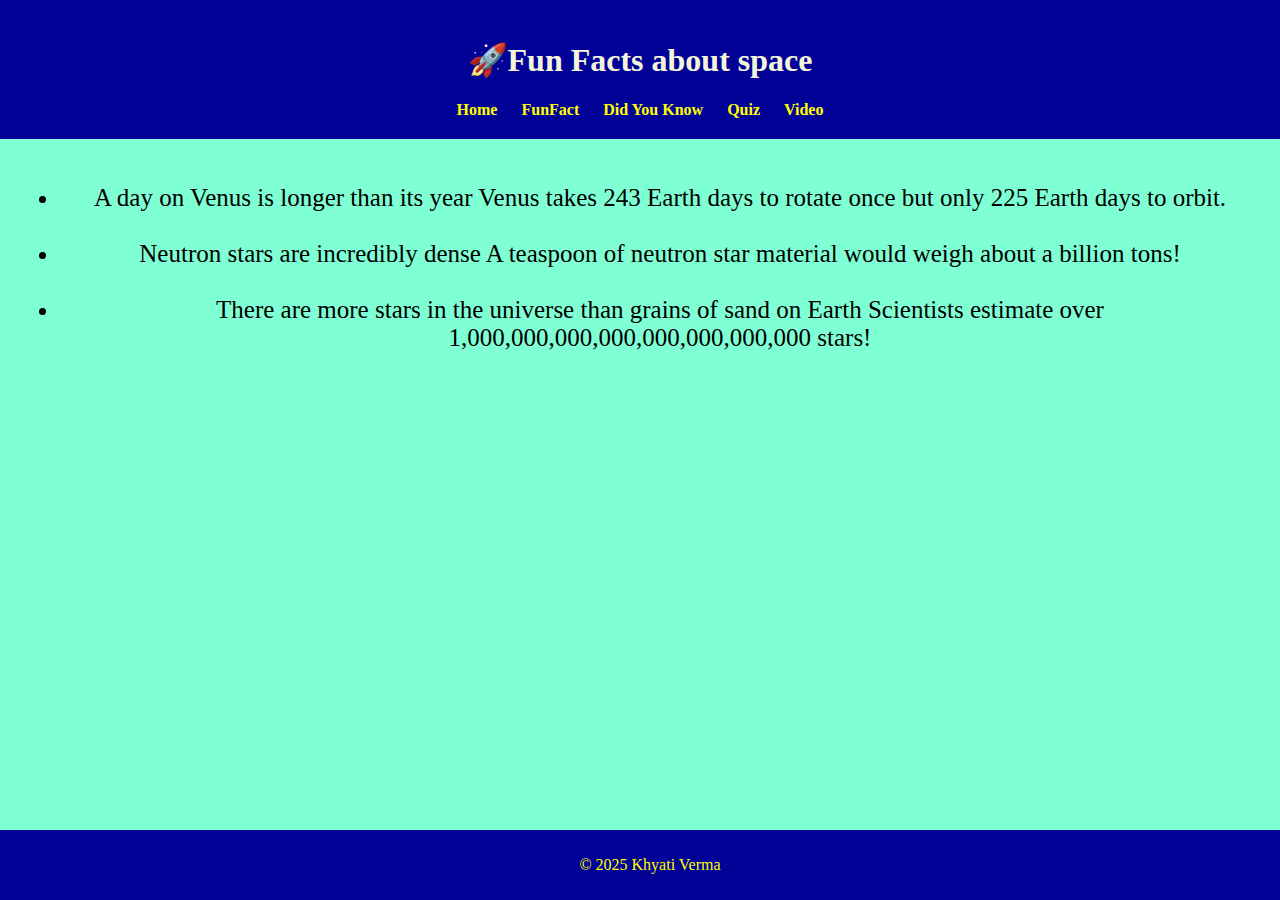
<file: fact.html>
<!DOCTYPE html>
<html lang="en">
<head>
    <meta charset="UTF-8">
    <meta name="viewport" content="width=device-width, initial-scale=1.0">
    <title>FunFact</title>
    <link rel="stylesheet" href="style.css">
</head>
<body>
    <header>
    <h1>🚀Fun Facts about space</h1>
    <nav>
        <a href="index.html">Home</a>
        <a href="fact.html">FunFact</a>
        <a href="know.html">Did You Know</a>
        <a href="quiz.html">Quiz</a>
        <a href="video.html">Video</a>
    </nav>
    </header>
    <main>
        <ul>
           <li>A day on Venus is longer than its year  Venus takes 243 Earth days to rotate once but only 225 Earth days to orbit.</li>
           <br>
           <li>Neutron stars are incredibly dense  A teaspoon of neutron star material would weigh about a billion tons!</li>
           <br>
           <li>There are more stars in the universe than grains of sand on Earth  Scientists estimate over
        1,000,000,000,000,000,000,000,000 stars!
    </li>
        </ul>
    </main>
    <footer>
        <p>&copy; 2025 Khyati Verma</p>
    </footer>
</body>
</html>
</file>
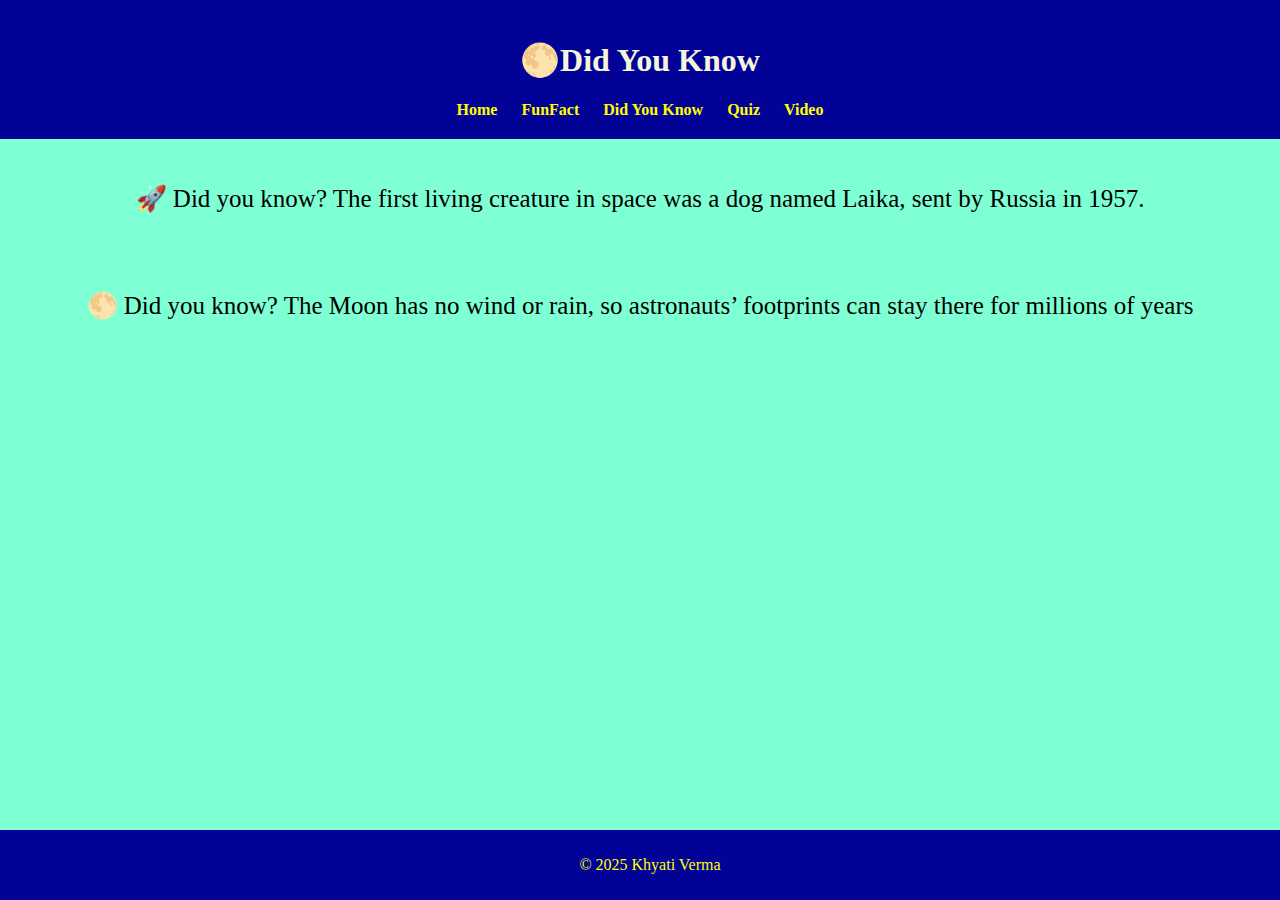
<file: know.html>
<!DOCTYPE html>
<html lang="en">
<head>
    <meta charset="UTF-8">
    <meta name="viewport" content="width=device-width, initial-scale=1.0">
    <title>Did You Know</title>
    <link rel="stylesheet" href="style.css">
</head>
<body>
    <header>
     <h1>🌕Did You Know</h1>
    <nav>
        <a href="index.html">Home</a>
        <a href="fact.html">FunFact</a>
        <a href="know.html">Did You Know</a>
        <a href="quiz.html">Quiz</a>
        <a href="video.html">Video</a>
    </nav>
    </header>
    <main>
        <p>🚀 Did you know?
        The first living creature in space was a dog named Laika, sent by Russia in 1957.</p>
        <br>
        <p>🌕 Did you know?
        The Moon has no wind or rain, so astronauts’ footprints can stay there for millions of years</p>
    </main>
    <footer>
        <p>&copy; 2025 Khyati Verma</p>
    </footer>
</body>
</html>
</file>
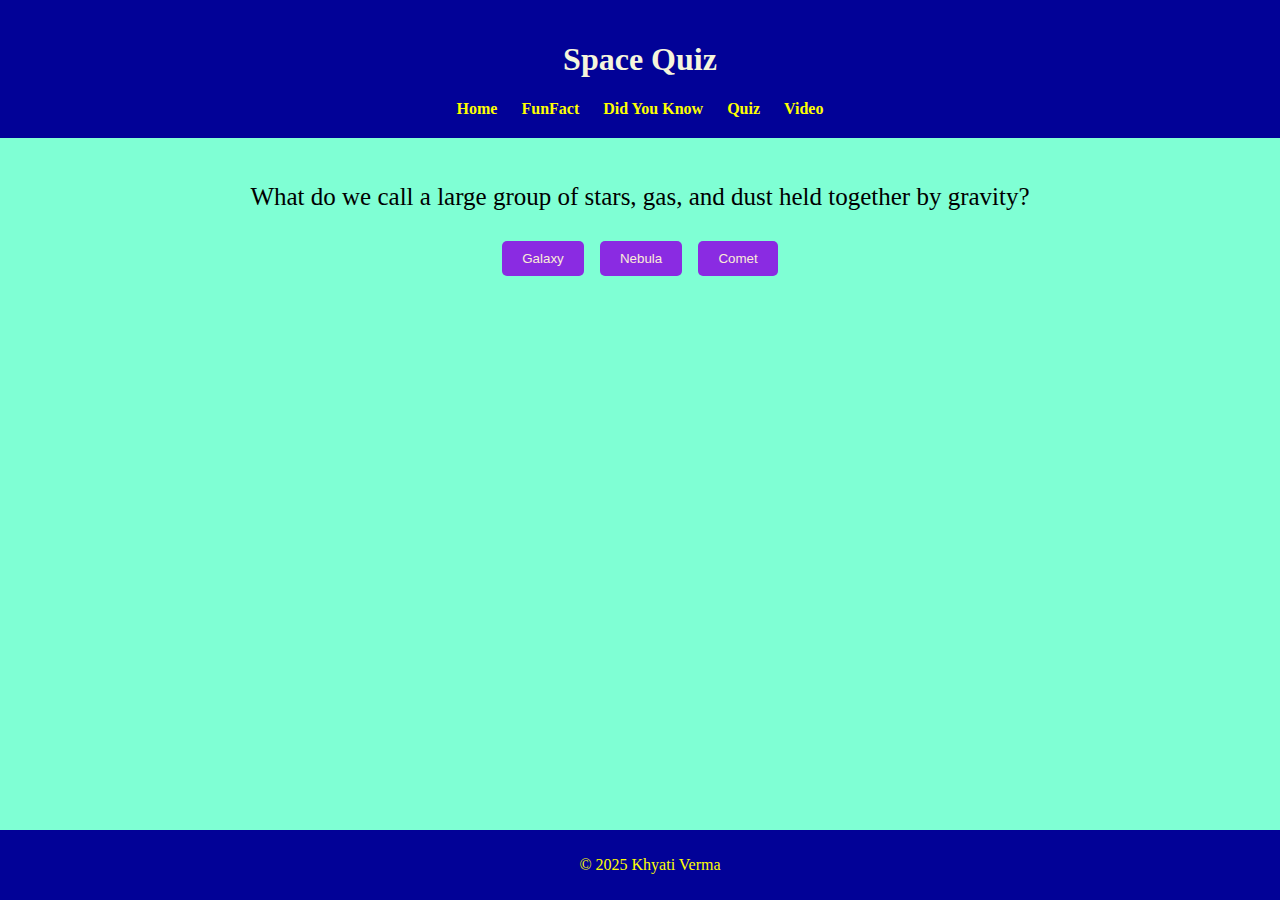
<file: quiz.html>
<!DOCTYPE html>
<html lang="en">
<head>
    <meta charset="UTF-8">
    <meta name="viewport" content="width=device-width, initial-scale=1.0">
    <title>Quiz</title>
    <link rel="stylesheet" href="style.css">
</head>
<body>
    <header>
        <h1>Space Quiz</h1>
        <nav>
            <a href="index.html">Home</a>
            <a href="fact.html">FunFact</a>
            <a href="know.html">Did You Know</a>
            <a href="quiz.html">Quiz</a>
            <a href="video.html">Video</a>
            </nav>
    </header>
   <main>
    <p>What do we call a large group of stars, gas, and dust held together by gravity?</p>
    <button onclick="check_answer('Galaxy')">
        Galaxy
    </button>
    <button onclick="check_answer('Nebula')">
        Nebula
    </button>
    <button onclick="check_answer('Comet')">Comet</button>
    <p id="result"></p>
   </main>
<footer>
    <p>&copy; 2025 Khyati Verma</p>
</footer>
<script>
    function check_answer(ans){
     var result=document.getElementById("result")
     if (ans=="Galaxy")
     {
        result.textContent="correct answer"
     }
     else{
        result.textContent="Try Again!"
     }
    }
</script>
</body>
</html>
</file>
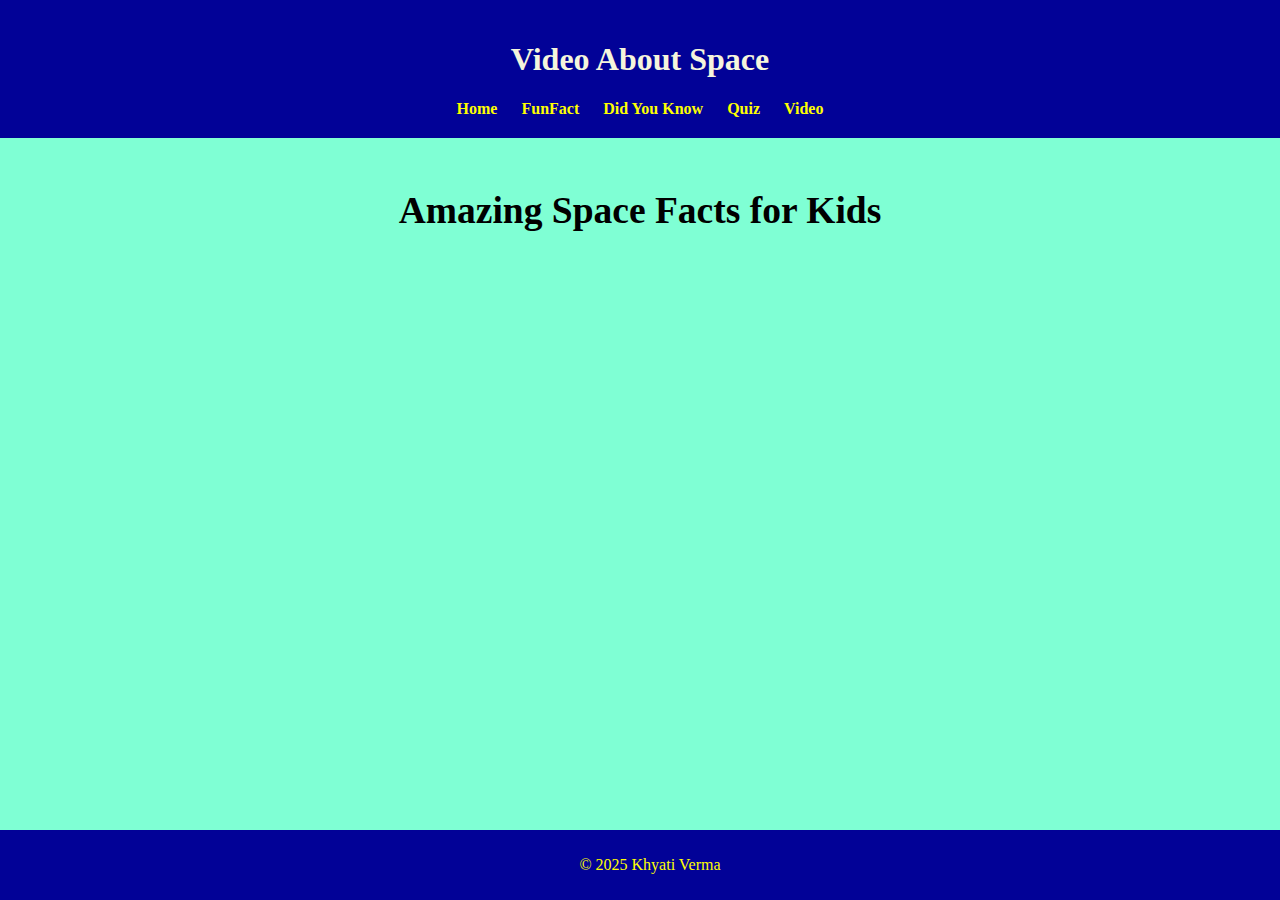
<file: video.html>
<!DOCTYPE html>
<html lang="en">
<head>
    <meta charset="UTF-8">
    <meta name="viewport" content="width=device-width, initial-scale=1.0">
    <title>Document</title>
    <link rel="stylesheet" href="style.css">
</head>
<body>
    <header>
        <h1>Video About Space</h1>
        <nav>
            <a href="index.html">Home</a>
            <a href="fact.html">FunFact</a>
            <a href="know.html">Did You Know</a>
            <a href="quiz.html">Quiz</a>
            <a href="video.html">Video</a>
        </nav>
    </header>
    <main>
        <h2>Amazing Space Facts for Kids</h2>
        <iframe width="560" height="315" src="https://www.youtube.com/embed/_Qj5a2HtdyA?si=RwGc_WGyHz-U5nqE"
            title="YouTube video player" frameborder="0"
            allow="accelerometer; autoplay; clipboard-write; encrypted-media; gyroscope; picture-in-picture; web-share"
            referrerpolicy="strict-origin-when-cross-origin" allowfullscreen></iframe>
    </main>
    <footer>
        <p>&copy; 2025 Khyati Verma</p>
        </footer>
</body>
</html>
</file>
<file: style.css>
body{
    font-family: cursive;
    background-color: aquamarine;
    margin: 0;
    padding: 0;
    text-align: center;
}
header{
    background-color: rgb(2, 2, 151);
    color: beige;
    padding: 20px;
}
nav a{
    margin: 0 10px;
    color: yellow;
    text-decoration: none;
    font-weight: bold;
    
}
nav a:hover{
    background-color: rgb(229, 249, 2);
    color: rgb(2, 2, 151);
    padding: 10px;
}
main{
    padding: 20px;
    font-size: 25px;
}
footer{
    background-color: rgb(2, 2, 151);
    color: yellow;
    padding: 10px;
    position: fixed;
    width: 100%;
    bottom: 0;
}
button{
    background-color: blueviolet;
    color: antiquewhite;
    padding: 10px 20px;
    border: none;
    margin: 5px;
    border-radius: 5px;
    cursor: pointer;
}
button:hover{
    background-color: antiquewhite;
    color: blueviolet;
}
</file>
